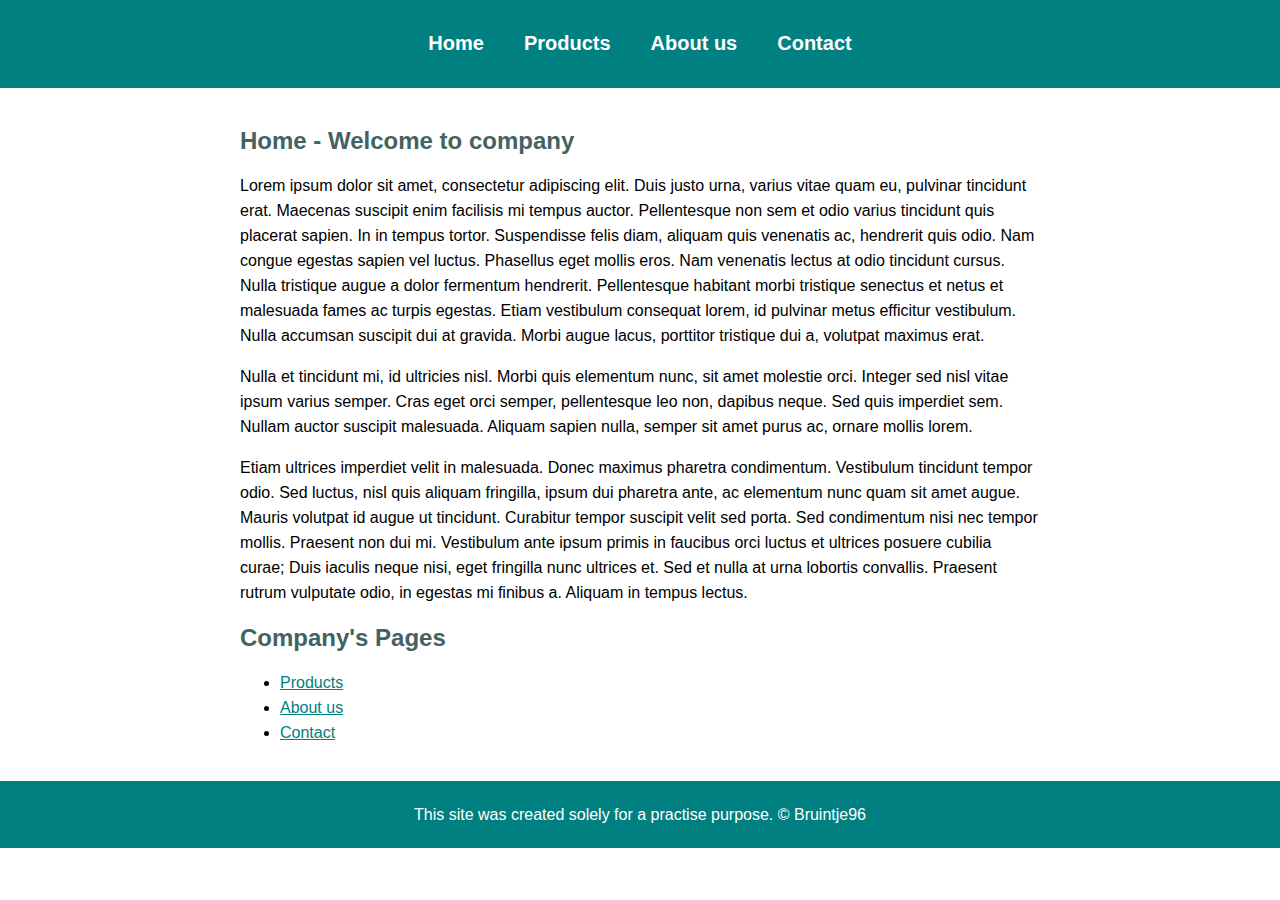
<file: index.html>
<!DOCTYPE html>
<html>
<head>
	<meta charset="utf-8">
	<meta name="viewport" content="width=device-width, initial-scale=1">
	<title>Webdesign</title>
	<link rel="icon" href="img/smurfette.jpg">
	<link rel="preconnect" href="https://fonts.googleapis.com">
	<link rel="preconnect" href="https://fonts.gstatic.com" crossorigin>
	<link href="https://fonts.googleapis.com/css2?family=Dancing+Script:wght@700&display=swap" rel="stylesheet">
	<link rel="stylesheet" type="text/css" href="webdesign.css"></li>


</head>
<body>
	<!-- Header Elements -->
	<header>
<h1>
		<ul class="navigation-item">
			<li class="navigation-item"><a class="header" href="https://google.com">Home</a></li>
			<li class="navigation-item"><a class="header" href="https://google.com">Products</a></li>		<li class="navigation-item"><a class="header" href="https://google.com">About us</a></li>
			<li class="navigation-item"><a class="header" href="https://google.com">Contact</a></li>
	
		</ul>
</h1>
	</header>


	<!-- Main Element -->
	<main>
		<h2>Home - Welcome to company</h2>
		<p>Lorem ipsum dolor sit amet, consectetur adipiscing elit. Duis justo urna, varius vitae quam eu, pulvinar tincidunt erat. Maecenas suscipit enim facilisis mi tempus auctor. Pellentesque non sem et odio varius tincidunt quis placerat sapien. In in tempus tortor. Suspendisse felis diam, aliquam quis venenatis ac, hendrerit quis odio. Nam congue egestas sapien vel luctus. Phasellus eget mollis eros. Nam venenatis lectus at odio tincidunt cursus. Nulla tristique augue a dolor fermentum hendrerit. Pellentesque habitant morbi tristique senectus et netus et malesuada fames ac turpis egestas. Etiam vestibulum consequat lorem, id pulvinar metus efficitur vestibulum. Nulla accumsan suscipit dui at gravida. Morbi augue lacus, porttitor tristique dui a, volutpat maximus erat.</p>

		<p>Nulla et tincidunt mi, id ultricies nisl. Morbi quis elementum nunc, sit amet molestie orci. Integer sed nisl vitae ipsum varius semper. Cras eget orci semper, pellentesque leo non, dapibus neque. Sed quis imperdiet sem. Nullam auctor suscipit malesuada. Aliquam sapien nulla, semper sit amet purus ac, ornare mollis lorem.</p>

		<p>Etiam ultrices imperdiet velit in malesuada. Donec maximus pharetra condimentum. Vestibulum tincidunt tempor odio. Sed luctus, nisl quis aliquam fringilla, ipsum dui pharetra ante, ac elementum nunc quam sit amet augue. Mauris volutpat id augue ut tincidunt. Curabitur tempor suscipit velit sed porta. Sed condimentum nisi nec tempor mollis. Praesent non dui mi. Vestibulum ante ipsum primis in faucibus orci luctus et ultrices posuere cubilia curae; Duis iaculis neque nisi, eget fringilla nunc ultrices et. Sed et nulla at urna lobortis convallis. Praesent rutrum vulputate odio, in egestas mi finibus a. Aliquam in tempus lectus.</p>
		

		<!-- Pages -->
		<h2>Company's Pages</h2>
		<ul>
			<li><a href="https://google.nl">Products</a></li>
			<li><a href="https://google.nl">About us</a></li>
			<li><a href="https://google.nl">Contact</a></li>
		</ul>
		
	</main>

	<!-- Footer Element -->
	<footer>
		<p>This site was created solely for a practise purpose. &copy; Bruintje96 </p>
	</footer>
</body>
</html>
</file>
<file: webdesign.css>
body{
	margin: 0;
	font-family: helvetica, arial, sans-serif;
	font-size: 16px;
	line-height: 25px;

}
header{
	background-color: teal;
	color: white;
	padding-top: 10px;
	padding-bottom: 10px;
}

h2{
	color: #436262;
	font-family: sans-serif;
}



main{
	max-width: 800px;
	margin: 0 auto;
	padding: 20px;

}
.navigation-item{
	list-style: none;
	font-size: 20px;
	margin: 0 20px;
	padding: 0;
	display: flex;
	flex-direction: row;
	justify-content: center;
	align-items: center;
	height: 100%;
}


.navigation-item:hover{
	color: lightseagreen;
}

a{
	color: teal;
}

a:hover{
color: lightseagreen;
}

.header{
	color: white;
	text-decoration: none;
}

a.header:hover{
	color: lightseagreen;
}











footer{
	background-color: teal;
	text-align: center;
	color: white;
	padding-top: 5px;
	padding-bottom: 5px;
}
</file>
